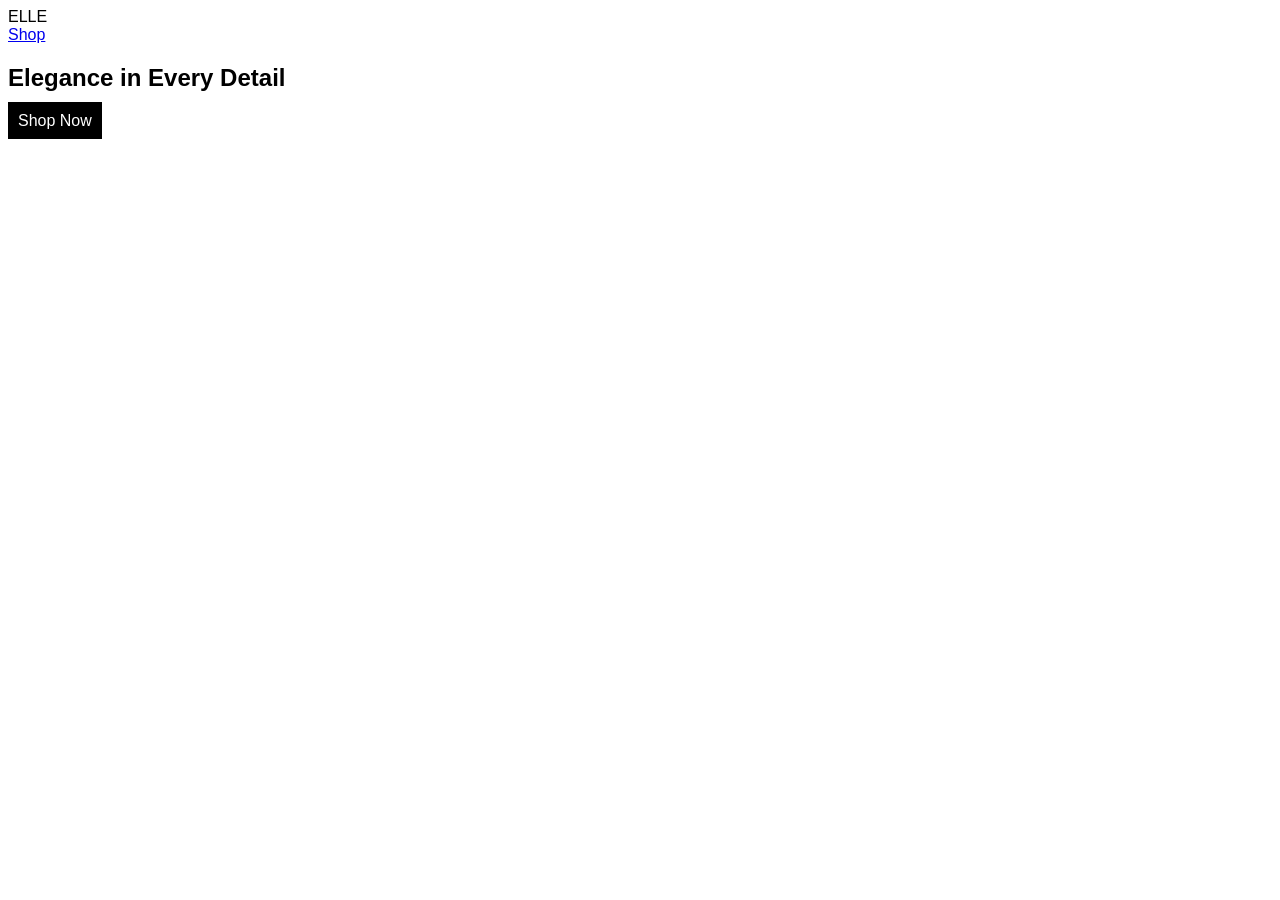
<file: index.html>
<!DOCTYPE html>
<html>
<head>
<meta charset="UTF-8">
<meta name="viewport" content="width=device-width, initial-scale=1.0">
<title>Elle Lingerie</title>
<link rel="stylesheet" href="styles.css">
</head>
<body>

<header class="nav">
  <div class="logo">ELLE</div>
  <nav>
    <a href="shop.html">Shop</a>
  </nav>
</header>

<section class="hero">
  <div class="hero-overlay">
    <h1>Elegance in Every Detail</h1>
    <a href="shop.html" class="btn">Shop Now</a>
  </div>
</section>

</body>
</html>
</file>
<file: styles.css>
body { font-family: Arial; }
.shop-grid { display: grid; grid-template-columns: repeat(2,1fr); gap:20px;}
.btn { background:black;color:white;padding:10px;text-decoration:none;}
</file>
